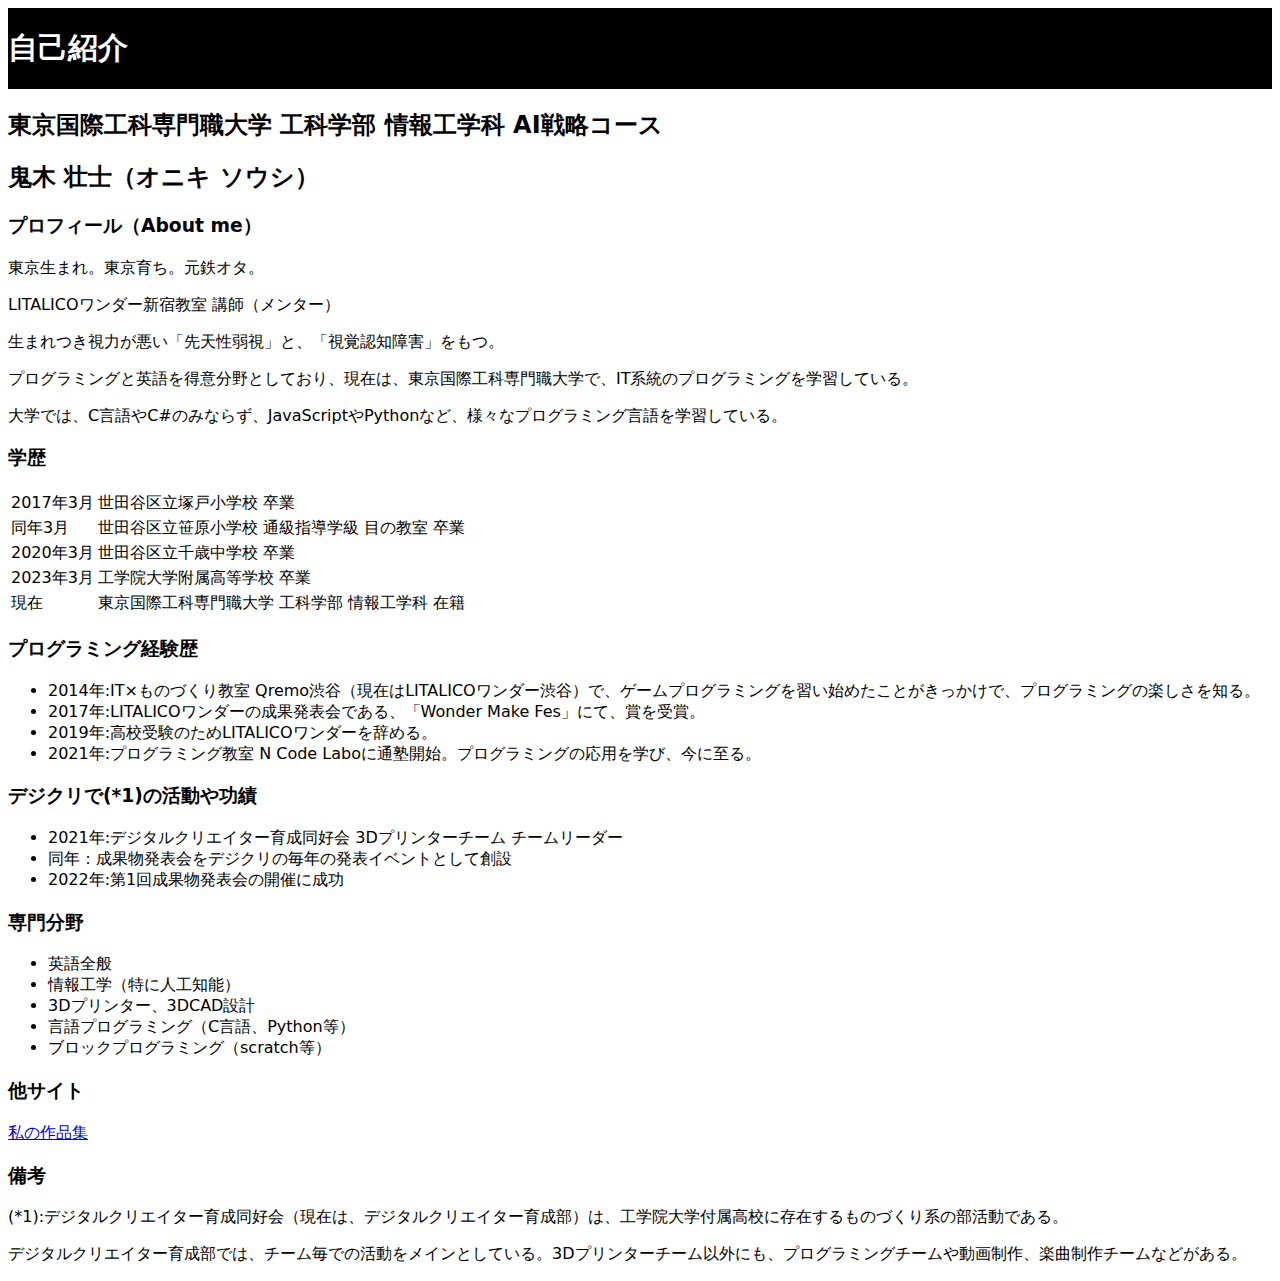
<file: index.html>
<!DOCTYPE html>
<html lang="ja">
<head>
    <meta charset="UTF-8">
    <meta name="viewport" content="width=device-width, initial-scale=1.0">
    <title>自己紹介</title>
    <link rel ="Stylesheet" href="css/Index.css">
</head>
<body>
    <div class="header">
    <h1>自己紹介</h1>
    </div>
    <h2>東京国際工科専門職大学 工科学部 情報工学科 AI戦略コース</h2>
    <h2>鬼木 壮士（オニキ ソウシ）</h2>

    <h3>プロフィール（About me）</h3>   
    
    <p>東京生まれ。東京育ち。元鉄オタ。</p>
    <p>LITALICOワンダー新宿教室 講師（メンター）</p>
    <p>生まれつき視力が悪い「先天性弱視」と、「視覚認知障害」をもつ。</p>
    <p>プログラミングと英語を得意分野としており、現在は、東京国際工科専門職大学で、IT系統のプログラミングを学習している。</p>
    <p>大学では、C言語やC#のみならず、JavaScriptやPythonなど、様々なプログラミング言語を学習している。</p>

    <h3>学歴</h3>
    <table>
    <tr>
        <td>2017年3月</td>
        <td>世田谷区立塚戸小学校 卒業</td>
    </tr>
    <tr>
        <td>同年3月</td>
        <td>世田谷区立笹原小学校 通級指導学級 目の教室 卒業</td>
    </tr>
    <tr>
        <td>2020年3月</td>
        <td>世田谷区立千歳中学校 卒業</td>
    </tr>
    <tr>
        <td>2023年3月</td>
        <td>工学院大学附属高等学校 卒業</td>
    </tr>
    <tr>
        <td>現在</td>
        <td>東京国際工科専門職大学 工科学部 情報工学科 在籍</td>
    </tr>
    </table>
    
    <h3>プログラミング経験歴</h3>
    <ul>
        <li>2014年:IT×ものづくり教室 Qremo渋谷（現在はLITALICOワンダー渋谷）で、ゲームプログラミングを習い始めたことがきっかけで、プログラミングの楽しさを知る。</li>
        <li>2017年:LITALICOワンダーの成果発表会である、「Wonder Make Fes」にて、賞を受賞。 </li>
        <li>2019年:高校受験のためLITALICOワンダーを辞める。 </li>
        <li>2021年:プログラミング教室 N Code Laboに通塾開始。プログラミングの応用を学び、今に至る。 </li>
    </ul>
    <h3>デジクリで(*1)の活動や功績</h3>
    <ul>
        <li>2021年:デジタルクリエイター育成同好会 3Dプリンターチーム チームリーダー</li>
        <li>同年：成果物発表会をデジクリの毎年の発表イベントとして創設</li>
        <li>2022年:第1回成果物発表会の開催に成功</li>
    </ul>
    
    <h3>専門分野</h3>
    <ul>
        <li>英語全般</li>
        <li>情報工学（特に人工知能）</li>
        <li>3Dプリンター、3DCAD設計</li>
        <li>言語プログラミング（C言語、Python等）</li>
        <li>ブロックプログラミング（scratch等）</li>
    </ul>

    <h3>他サイト</h3>
    <a href= "https://soshi-oniki.github.io/website/exhibition" >私の作品集</a>


    <h3>備考</h3>
    <p>(*1):デジタルクリエイター育成同好会（現在は、デジタルクリエイター育成部）は、工学院大学付属高校に存在するものづくり系の部活動である。</p>
    <p>デジタルクリエイター育成部では、チーム毎での活動をメインとしている。3Dプリンターチーム以外にも、プログラミングチームや動画制作、楽曲制作チームなどがある。</p>
</body>
</html>
</file>
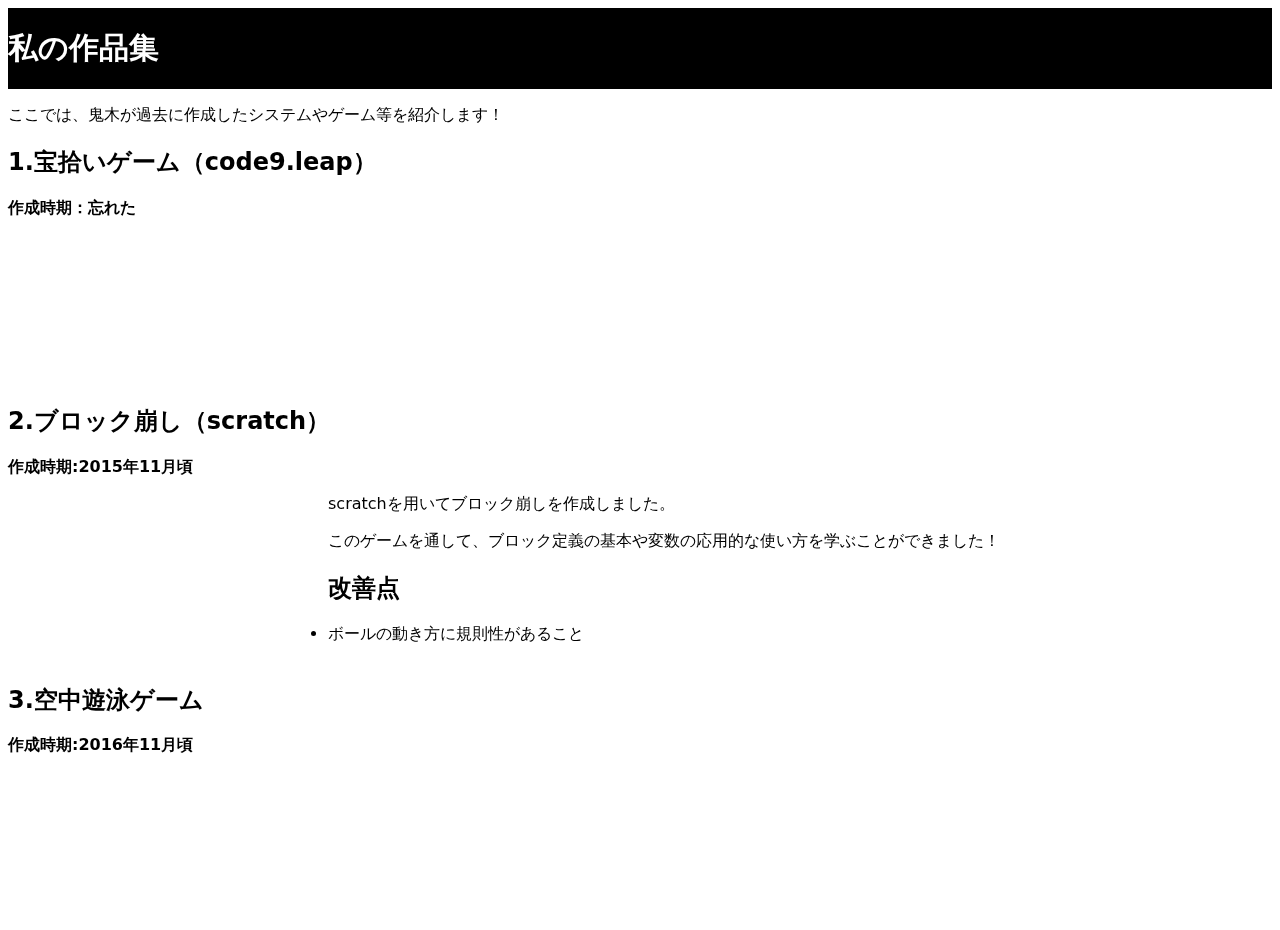
<file: exhibition.html>
<!DOCTYPE html>
<html lang="ja">
<head>
    <meta charset="UTF-8">
    <meta name="viewport" content="width=device-width, initial-scale=1.0">
    <title>私の作品集</title>
    <link rel ="Stylesheet" href="css/Index.css">
</head>
<body>
<div class="header">
    <h1>私の作品集</h1>
</div>
    <p>ここでは、鬼木が過去に作成したシステムやゲーム等を紹介します！</p>
    <h2>1.宝拾いゲーム（code9.leap）</h2>
    <p><b>作成時期：忘れた</b></p>
    <iframe src="https://coderun.9leap.net/codes/209960/index.html"  style="float:left" allowtransparency="true" frameborder="0" scrolling="no" allowfullscreen class="scratch"></iframe>
    <br clear="all">
    <h2>2.ブロック崩し（scratch）</h2>
    <p><b>作成時期:2015年11月頃</b></p>
    <iframe src="https://scratch.mit.edu/projects/75422058/embed" style="float:left" allowtransparency="true" frameborder="0" scrolling="no" allowfullscreen class="scratch"></iframe>
    <p>scratchを用いてブロック崩しを作成しました。</p>
    <p>このゲームを通して、ブロック定義の基本や変数の応用的な使い方を学ぶことができました！</p>
    <h2>改善点</h2>
    <li>ボールの動き方に規則性があること</li>
    <br clear="all">
    <h2>3.空中遊泳ゲーム</h2>
    <p><b>作成時期:2016年11月頃</b></p>
    <iframe src="https://scratch.mit.edu/projects/125785468/embed"  style="float:left" allowtransparency="true" frameborder="0" scrolling="no" allowfullscreen class="scratch"></iframe>
    <br clear="all">
</file>
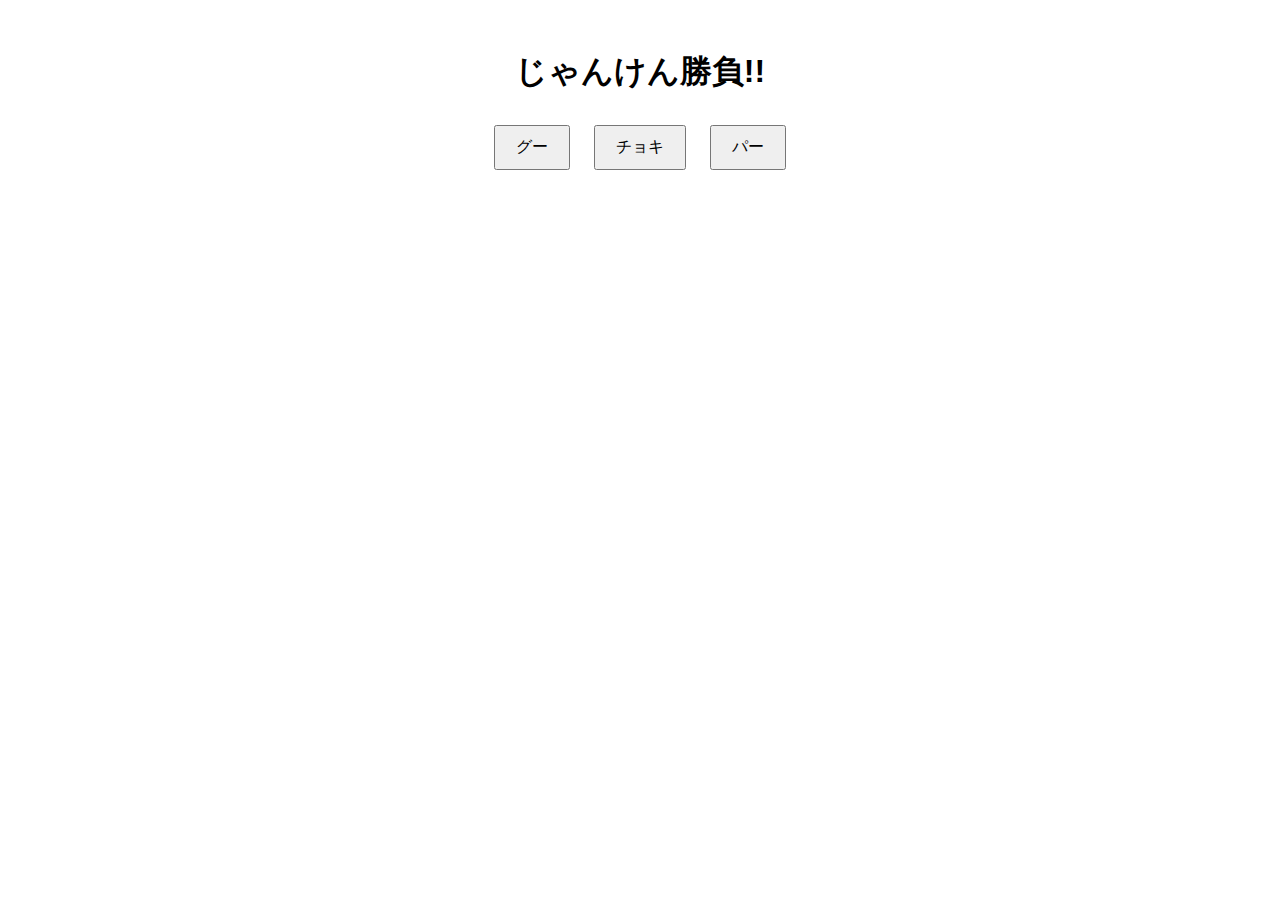
<file: Game/janken.html>
<!DOCTYPE html>
<html lang="ja">
<head>
    <meta charset="UTF-8">
    <meta name="viewport" content="width=device-width, initial-scale=1.0">
    <title>じゃんけん勝負!!</title>
    <style>
        body {
            font-family: Arial, sans-serif;
            text-align: center;
            margin-top: 50px;
        }
        button {
            padding: 10px 20px;
            margin: 10px;
            font-size: 16px;
        }
        #result {
            font-size: 40px;
            margin-top: 20px;
        }
    </style>
</head>
<body>
    <h1>じゃんけん勝負!!</h1>
    <button onclick="play('グー')">グー</button>
    <button onclick="play('チョキ')">チョキ</button>
    <button onclick="play('パー')">パー</button>
    <div id="result"></div>

    <script>
        function play(playerChoice) {
            const choices = ['グー', 'チョキ', 'パー'];
            const computerChoice = choices[Math.floor(Math.random() * choices.length)];
            let result = '';

            if (playerChoice === computerChoice) {
                result = '引き分け！';
            } else if (
                (playerChoice === 'グー' && computerChoice === 'チョキ') ||
                (playerChoice === 'チョキ' && computerChoice === 'パー') ||
                (playerChoice === 'パー' && computerChoice === 'グー')
            ) {
                result = 'あなたの勝ち！';
            } else {
                result = 'あなたの負け！';
            }

            document.getElementById('result').innerHTML = `
                あなたの手: ${playerChoice} <br>
                コンピュータの手: ${computerChoice} <br>
                結果: ${result}
            `;
        }
    </script>
</body>
</html>
</file>
<file: css/Index.css>
@charset "ufd-8";

body{
    font-family:system-ui;
}

h1{
    color: white;
    font-size: 30px;
}

.header
{
    display: flex;
    background-color:black;
}

iframe{
    margin-right: 20px;
}
</file>
